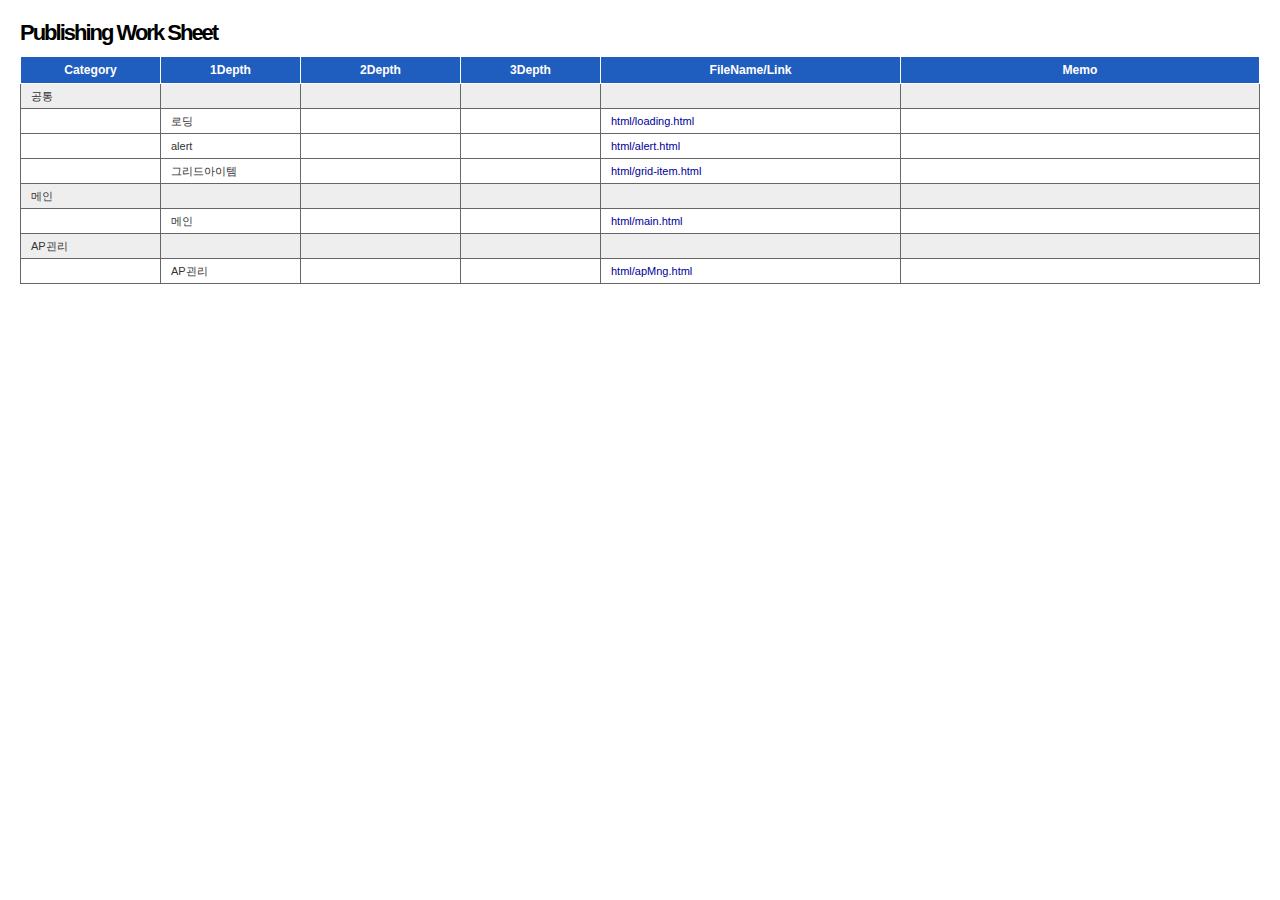
<file: index.html>
<!DOCTYPE html>
<html>
<head>
<meta http-equiv="Content-Type" content="text/html; charset=UTF-8" />
<meta name="format-detection" content="telephone=no"/>
<title></title>

<script src="lib/jquery/jquery-3.7.1.min.js"></script>

</head>
<!-- style -->
<style type="text/css">
  *{margin:0;padding:0;}
  body {padding:20px; font-family:Tahoma, Sans-Serif; color:#333; font-size:11px; background-color:#fff;}
  h1 {color:#000; letter-spacing:-2px;}
  h2 {margin-top:20px;padding-left:10px;letter-spacing:-2px;position:relative;font-size:18px;}
  h2:before{content:'';display:block;position:absolute;top:50%;left:0;width:5px;height:5px;background:#333;transform:translateY(-50%);-webkit-transform:translateY(-50%);}
  .currentsite {display:block; position:absolute; right:40px; top:20px;}
  .mwork table {width:100%; border-collapse:collapse; border:0px solid #666;margin-top:10px;}
  .mwork caption {text-align:left; font-size:200%; color:#999;}
  .mwork th {padding:6px; border:1px solid #fff; color:#fff; font-size:110%; background-color:#1F5DBE;}
  .mwork td {height:16px; padding:4px; padding-left:10px; border:1px solid #666;}
  .mwork a,
  .mwork a:link, #mwork a:visited {color:#009; text-decoration:none;}
  .mwork a:hover, #mwork a:active {color:#00f; text-decoration:underline;}
  .mwork td:hover {background-color:#ddd !important;}
  

  .title td{background:#eee;}

</style>
<!-- //style -->
<!-- html body -->
<script>
  $(function(){
    let data =[
      //공통 
      ["공통", "title", "", ""],
      ["", "로딩", "", "", "html/loading.html", "", "", ""],
      ["", "alert", "", "", "html/alert.html", "", "", ""],
      ["", "그리드아이템", "", "", "html/grid-item.html", "", "", ""],
      //메인 
      ["메인", "title", "", ""],
      ["", "메인", "", "", "html/main.html", "", "", ""],      
      //- 
      ["AP괸리", "title", "", ""],
      ["", "AP괸리", "", "", "html/apMng.html", "", "", ""],      
    ]

    for(var i = 0 ; i<= data.length -1 ; i++){
      if(data[i][1] == 'title'){
        $('tbody').append('<tr class="title">'+
          '<td>'+data[i][0]+'</td>' +
          '<td></td>' +
          '<td></td>' +
          '<td></td>' +
          '<td></td>' +
          '<td></td>' +
        '</tr>')
      }else{
        $('tbody').append('<tr>'+
          '<td>'+data[i][0]+'</td>' +
          '<td>'+data[i][1]+'</td>' +
          '<td>'+data[i][2]+'</td>' +
          '<td>'+data[i][3]+'</td>' +
          '<td><a href="'+data[i][4]+'">'+data[i][4]+'</a></td>' +
          '<td>'+data[i][5]+'</td>' +
        '</tr>')
      }
    }
  });


</script>
</head>
<body>
<!-- sheet -->
<h1>Publishing Work Sheet </h1>

<div class="mwork">
  <table>
    <colgroup>
			<col style="width:140px" />
			<col style="width:140px" />
			<col style="width:160px" />
			<col style="width:140px" />
			<col style="width:300px" />
			<col style="width:auto" />
    </colgroup>

    <thead>
      <tr>
				<th>Category</th>
				<th>1Depth</th>
				<th>2Depth</th>
				<th>3Depth</th>
				<th>FileName/Link</th>
				<th>Memo</th>
      </tr>
    </thead>
    <tbody>

    </tbody>
  </table>
</div>

<!-- //sheet -->

</body>
</html>
</file>
